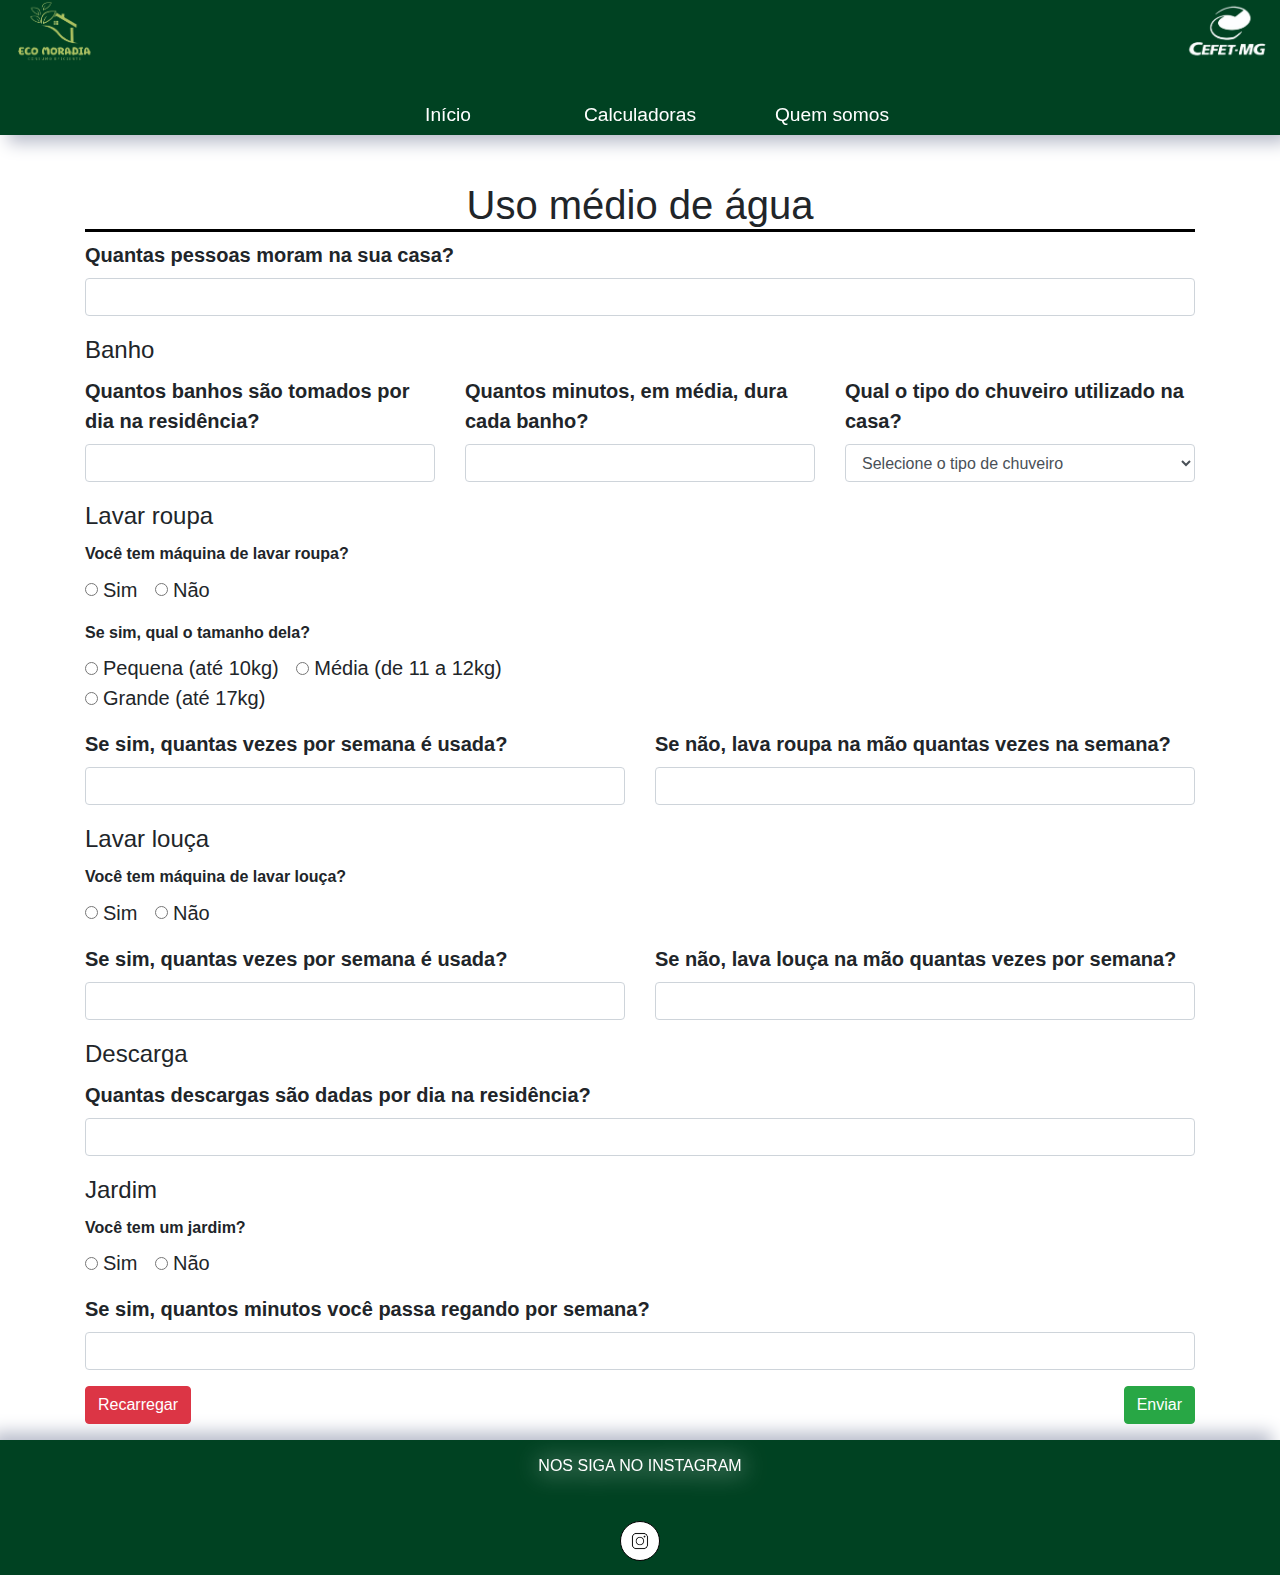
<file: agua.html>
p<!DOCTYPE html>
<html lang="pt-br">

<head>
    <meta charset="UTF-8">
    <meta name="viewport" content="width=device-width, initial-scale=1.0">
    <title>Consumo de água</title>
    <meta name="theme-color" content="#004222">
    <link type="text/css" rel="stylesheet" href="bootstrap/css/bootstrap.css">
    <link rel="stylesheet" href="agua/agua.css">
    <link rel="shortcut icon" href="imagens/logo_eco.png" type="image/png">
</head>

<body>
    <div id="conteiner">
        <div id="cabecalho">
            <div id="superior">
                <div class="logos"><a href="index.html"><img src="imagens/logo_eco.png" alt="ECO"></a></div>
                <div class="logos"><a href="https://www.timoteo.cefetmg.br" target="_blank"><img
                            src="imagens/logo_cefet.png" alt="CEFET"></a></div>
            </div>
            <div id="inferior">
                <div class="links"><a href="index.html"><button><span>Início</span></button></a></div>
                <div class="links"><a href="calculadoras.html"><button><span>Calculadoras</span></button></a></div>
                <div class="links"><a href="participantes.html"><button><span>Quem somos</span></button></a></div>
            </div>
        </div>
        <div id="corpo">
            <div class="container">
                <div id="calc">
                    <h1>Uso médio de água</h1>
                </div>
                <form action="#" method="post" id="formulario">
                    <div class="row form-group">
                        <div class="col-md-12">
                            <label for="ndepessoas"><b>Quantas pessoas moram na sua casa?</b></label>
                            <input type="number" name="ndepessoas" class="form-control" id="ndepessoas" required>
                        </div>
                    </div>
                    <fieldset>
                        <legend>Banho</legend>
                        <div class="row form-group">
                            <div class="col-md-4">
                                <label for="quanbanhos"><b>Quantos banhos são tomados por dia na residência?</b></label>
                                <input type="number" name="quantbanhos" class="form-control" id="quantbanhos" required>
                            </div>
                            <div class="col-md-4">
                                <label for="duracaobanho"><b>Quantos minutos, em média, dura cada banho?</b></label>
                                <input type="number" name="duracaobanho" class="form-control" id="duracaobanho"
                                    required>
                            </div>
                            <div class="col-md-4">
                                <label for="tipochuveiro"><b>Qual o tipo do chuveiro utilizado na casa?</b></label>
                                <select name="tipochuveiro" id="tipochuveiro" class="form-control" required>
                                    <option value="" selected hidden>Selecione o tipo de chuveiro</option>
                                    <option value="eletrico">Elétrico</option>
                                    <option value="gas">A gás/solar</option>
                                </select>
                            </div>
                        </div>
                    </fieldset>
                    <fieldset>
                        <legend>Lavar roupa</legend>
                        <legend class="menor">Você tem máquina de lavar roupa?</legend>
                        <div class="row form-group">
                            <div class="col-md-6">
                                <div class="form-check form-check-inline">
                                    <input type="radio" id="maqsim" name="maquina" class="form-check-input" value="1">
                                    <label for="maqsim" class="form-check-label">Sim</label>
                                </div>
                                <div class="form-check form-check-inline">
                                    <input type="radio" id="maqnao" name="maquina" class="form-check-input" value="2">
                                    <label for="maqnao" class="form-check-label">Não</label>
                                </div>
                            </div>
                        </div>
                        <legend class="menor">Se sim, qual o tamanho dela?</legend>
                        <div class="row form-group">
                            <div class="col-md-6">
                                <div class="form-check form-check-inline">
                                    <input type="radio" id="pequena" name="tamanhomaq" class="form-check-input"
                                        value="1">
                                    <label for="pequena" class="form-check-label">Pequena (até 10kg)</label>
                                </div>
                                <div class="form-check form-check-inline">
                                    <input type="radio" id="media" name="tamanhomaq" class="form-check-input" value="2">
                                    <label for="media" class="form-check-label">Média (de 11 a 12kg)</label>
                                </div>
                                <div class="form-check form-check-inline">
                                    <input type="radio" id="grande" name="tamanhomaq" class="form-check-input"
                                        value="3">
                                    <label for="grande" class="form-check-label">Grande (até 17kg)</label>
                                </div>
                            </div>
                        </div>
                        <div class="row form-group">
                            <div class="col-md-6">
                                <label for="quanmaquina"><b>Se sim, quantas vezes por semana é usada?</b></label>
                                <input type="number" name="quanmaquina" class="form-control" id="quanmaquina">
                            </div>
                            <div class="col-md-6">
                                <label for="roupamão"><b>Se não, lava roupa na mão quantas vezes na semana?</b></label>
                                <input type="number" name="roupamão" class="form-control" id="roupamão">
                            </div>
                        </div>
                    </fieldset>
                    <fieldset>
                        <legend>Lavar louça</legend>
                        <legend class="menor">Você tem máquina de lavar louça?</legend>
                        <div class="row form-group">
                            <div class="col-md-6">
                                <div class="form-check form-check-inline">
                                    <input type="radio" id="lousim" name="maquinadel" class="form-check-input"
                                        value="1">
                                    <label for="lousim" class="form-check-label">Sim</label>
                                </div>
                                <div class="form-check form-check-inline">
                                    <input type="radio" id="lounao" name="maquinadel" class="form-check-input"
                                        value="2">
                                    <label for="lounao" class="form-check-label">Não</label>
                                </div>
                            </div>
                        </div>
                        <div class="row form-group">
                            <div class="col-md-6">
                                <label for="quanlouca"><b>Se sim, quantas vezes por semana é usada?</b></label>
                                <input type="number" name="quanlouca" class="form-control" id="quanlouca">
                            </div>
                            <div class="col-md-6">
                                <label for="loucaamão"><b>Se não, lava louça na mão quantas vezes por
                                        semana?</b></label>
                                <input type="number" name="loucaamão" class="form-control" id="loucaamão">
                            </div>
                        </div>
                    </fieldset>
                    <fieldset>
                        <legend>Descarga</legend>
                        <div class="row form-group">
                            <div class="col-md-12">
                                <label for="descargas"><b>Quantas descargas são dadas por dia na residência?</b></label>
                                <input type="number" name="descargas" class="form-control" id="descargas" required>
                            </div>
                        </div>
                    </fieldset>
                    <fieldset>
                        <legend>Jardim</legend>
                        <legend class="menor">Você tem um jardim?</legend>
                        <div class="row form-group">
                            <div class="col-md-6">
                                <div class="form-check form-check-inline">
                                    <input type="radio" id="jarsim" name="jardim" class="form-check-input" value="1">
                                    <label for="jarsim" class="form-check-label">Sim</label>
                                </div>
                                <div class="form-check form-check-inline">
                                    <input type="radio" id="jarnao" name="jardim" class="form-check-input" value="2">
                                    <label for="jarnao" class="form-check-label">Não</label>
                                </div>
                            </div>
                        </div>
                        <div class="row form-group">
                            <div class="col-md-12">
                                <label for="regar"><b>Se sim, quantos minutos você passa regando por semana?</b></label>
                                <input type="number" name="regar" class="form-control" id="regar">
                            </div>
                        </div>
                    </fieldset>
                    <div class="row form-group">
                        <div class="col-md-12">
                            <div class="float-right">
                                <button type="button" class="btn btn-success" onclick="consumoagua()">Enviar</button>
                            </div>
                            <div class="float-left">
                                <button type="button" class="btn btn-danger"
                                    onclick=location.reload()>Recarregar</button>
                            </div>
                        </div>
                    </div>
                </form>
                <div class="invisivel">
                    <p> Utilizamos a média de consumo de água das situações anteriores para estimar o consumo em
                        diferentes cenários. Em seguida, comparamos esses valores com as recomendações apontadas
                        pela Organização das Nações Unidas(ONU).</p>

                    <p>Aqui está o feedback sobre seus gastos mensais em relação às recomendações:</p>
                </div>
                <ul>
                    <li class="invisivel">pela ONU.</li>
                    <li class="invisivel">pela ONU.</li>
                    <li class="invisivel">pela ONU.</li>
                    <li class="invisivel">pela ONU.</li>
                    <li class="invisivel">pela ONU.</li>
                </ul>
                <h5 class="invisivel">Siga nossas dicas para reduzir e/ou manter seu consumo de água dentro dos padrões
                    sustentáveis.</h5>
            </div>
        </div>
        <div id="rodape">
            <div id="titulo">
                <p>NOS SIGA NO INSTAGRAM</p>
            </div>
            <div id="redessociais">
                <div id="instagram">
                    <a href="https://www.instagram.com/eco_moradia/?utm_source=ig_web_button_share_sheet"
                        target="_blank"><img src="imagens/instagram.png" alt="IG"></a>
                </div>
            </div>
        </div>
    </div>
    <script type="text/javascript" src="bootstrap/js/jquery.js"></script>
    <script type="text/javascript" src="bootstrap/js/bootstrap.js"></script>
    <script type="text/javascript" src="js/jquery.js"></script>
    <script type="text/javascript" src="js/bootstrap.js"></script>
    <script type="text/javascript" src="js/jquery.validate.js"></script>
    <script type="text/javascript" src="js/jquery.mask.js"></script>
    <script type="text/javascript" src="agua/agua.js"></script>
</body>

</html>
</file>
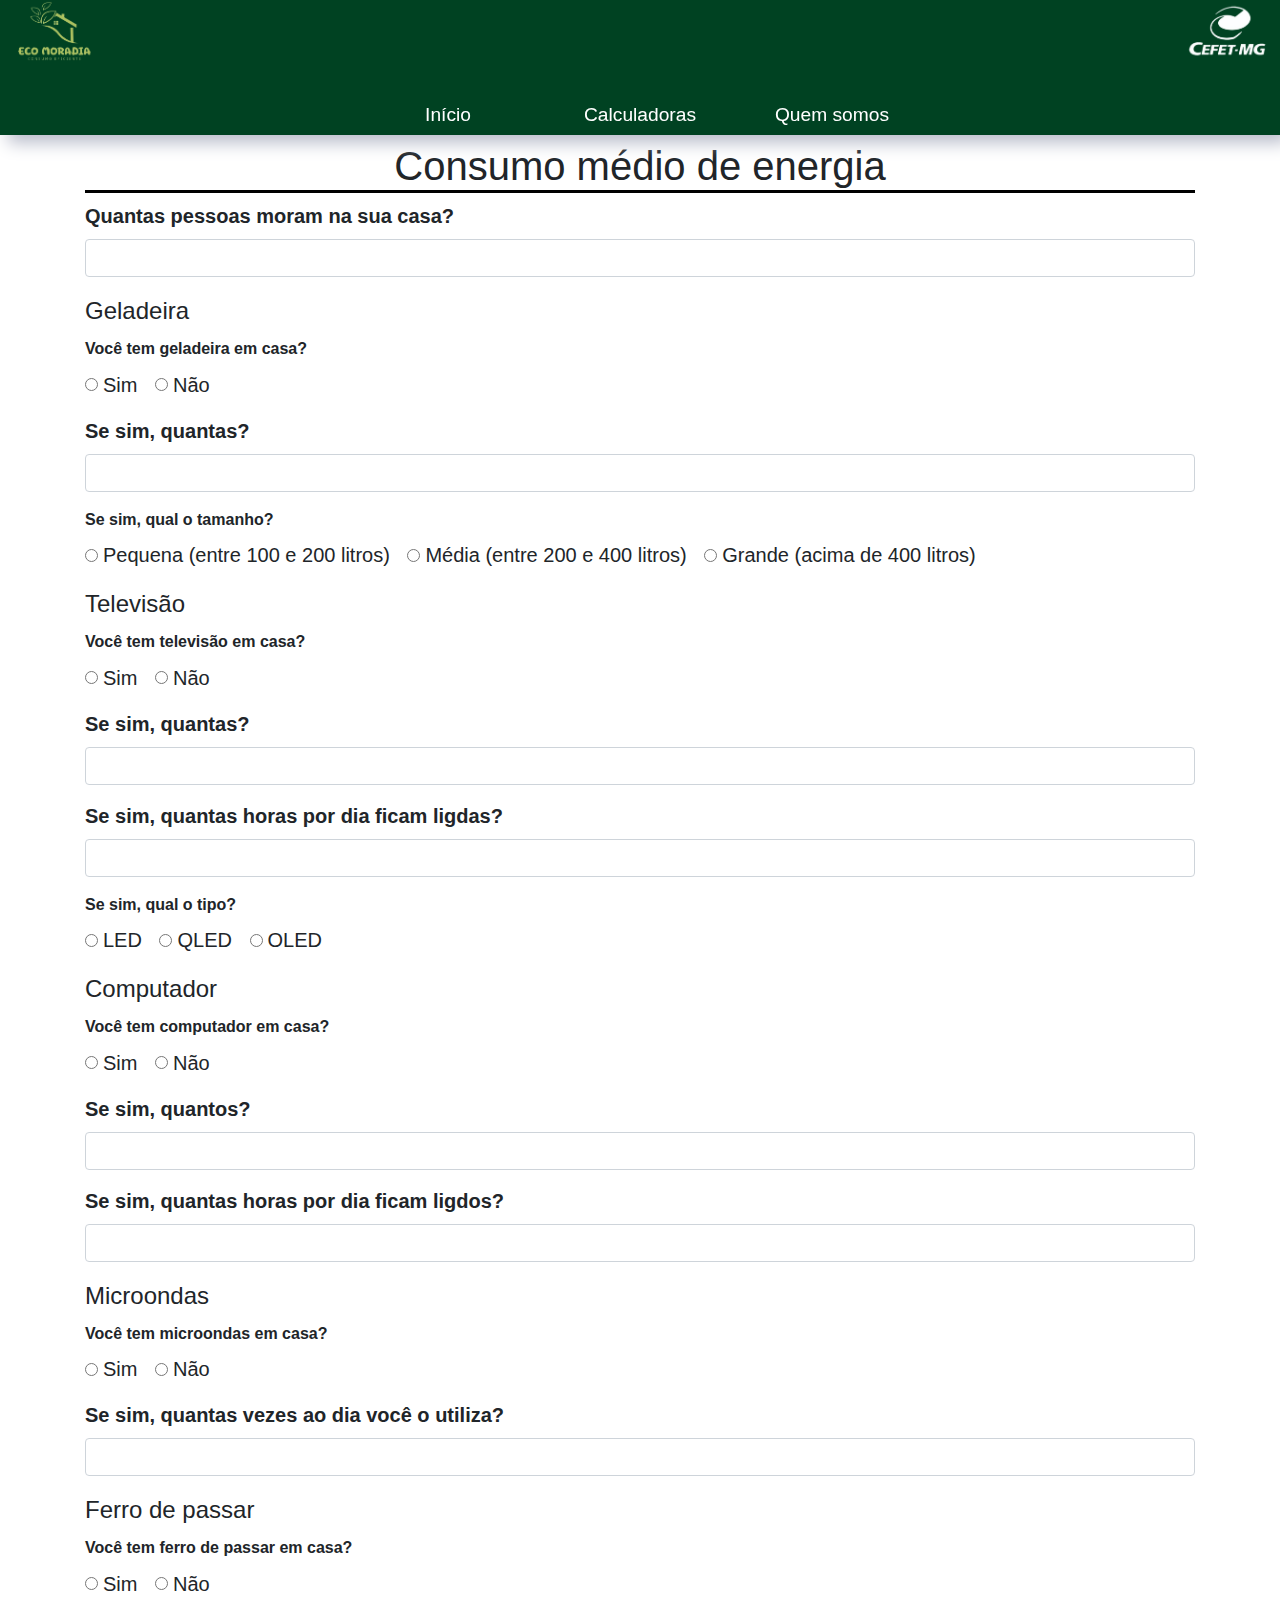
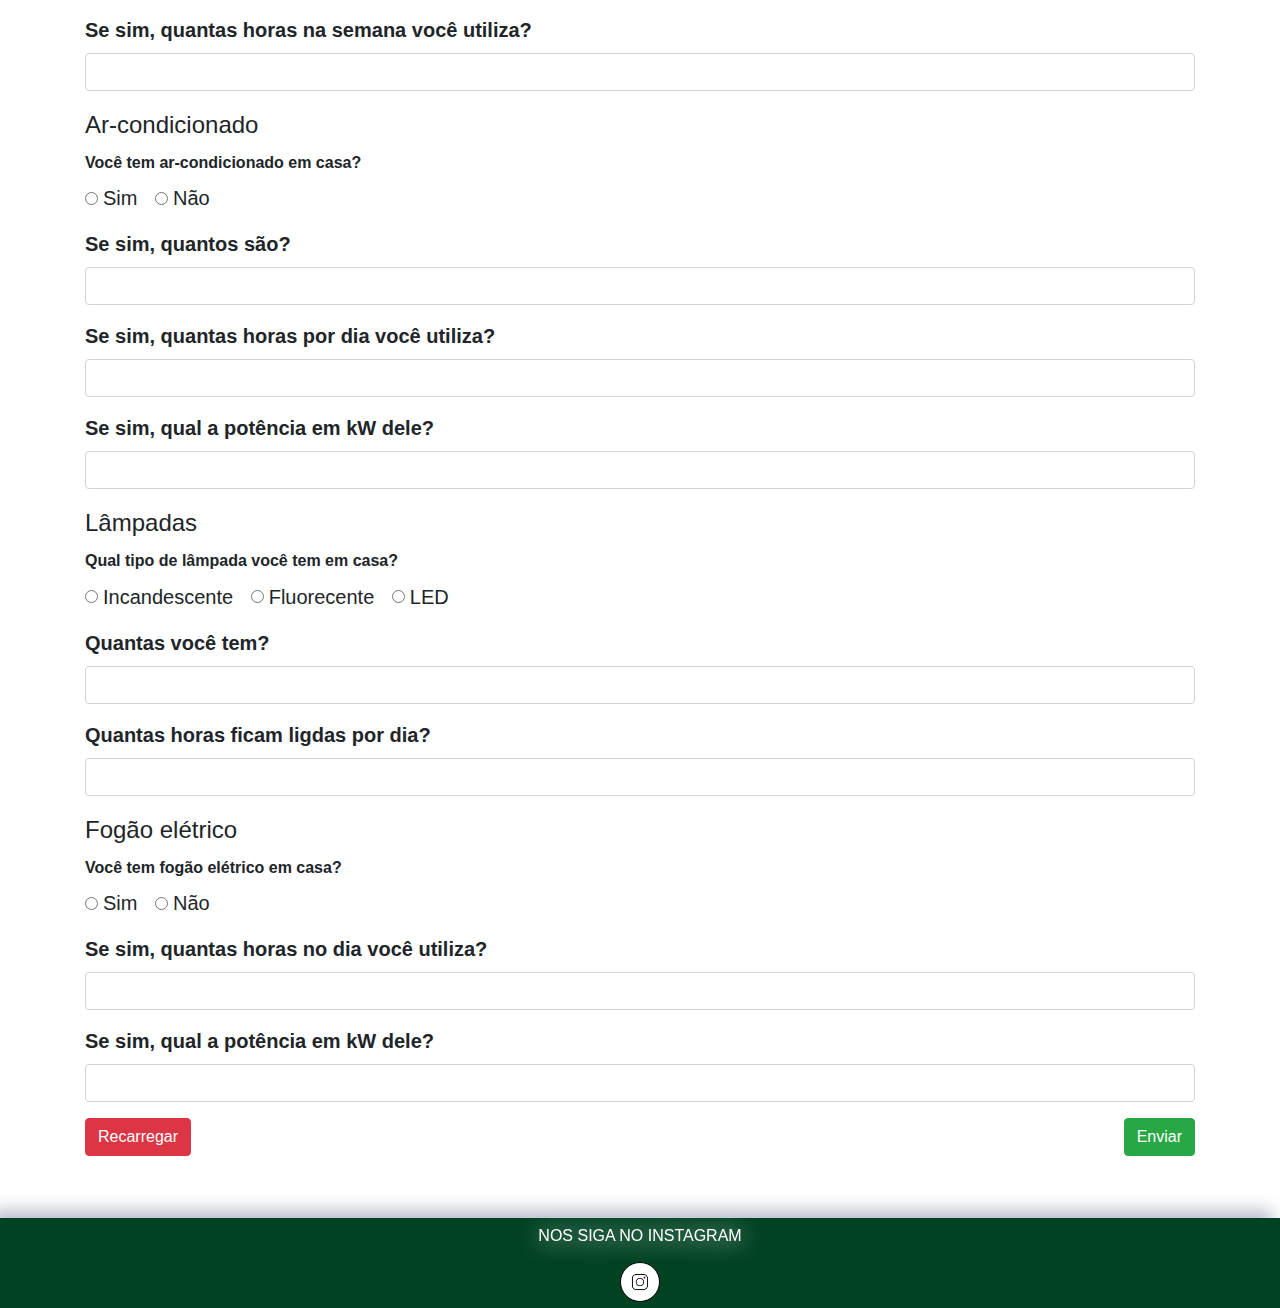
<file: energia.html>
<!DOCTYPE html>
<html lang="pt-br">
<head>
    <meta charset="UTF-8">
    <meta name="viewport" content="width=device-width, initial-scale=1.0">
    <title>Gasto energético</title>
    <meta name="theme-color" content="#004222">
    <link type="text/css" rel="stylesheet" href="bootstrap/css/bootstrap.css">
    <link rel="stylesheet" href="energia/energia.css">
    <link rel="shortcut icon" href="imagens/logo_eco.png" type="image/png">
</head>
<body>
    <div id="conteiner">
        <div id="cabecalho">
            <div id="superior">
                <div class="logos"><a href="index.html"><img src="imagens/logo_eco.png" alt="ECO"></a></div>
                <div class="logos"><a href="https://www.timoteo.cefetmg.br" target="_blank"><img src="imagens/logo_cefet.png" alt="CEFET"></a></div>
            </div>
            <div id="inferior">
                <div class="links"><a href="index.html"><button><span>Início</span></button></a></div>
                <div class="links"><a href="calculadoras.html"><button><span>Calculadoras</span></button></a></div>
                <div class="links"><a href="participantes.html"><button><span>Quem somos</span></button></a></div>
            </div>
        </div>
        <div id="corpo">
            <div class="container">
                <div id="calc">
                    <h1>Consumo médio de energia</h1>
                </div>
                <form action="#" method="post" id="formulario">
                    <div class="row form-group">
                        <div class="col-md-12">
                            <label for="ndepessoas"><b>Quantas pessoas moram na sua casa?</b></label>
                            <input type="number" name="ndepessoas" class="form-control" id="ndepessoas" required>
                        </div>
                    </div>
                    <fieldset>
                        <legend>Geladeira</legend>
                        <legend class="menor">Você tem geladeira em casa?</legend>
                        <div class="row form-group">
                            <div class="col-md-6">
                                <div class="form-check form-check-inline">
                                    <input type="radio" id="gelsim" name="geladeira" class="form-check-input" value="1">
                                    <label for="gelsim" class="form-check-label">Sim</label>
                                </div>
                                <div class="form-check form-check-inline">
                                    <input type="radio" id="gelnao" name="geladeira" class="form-check-input" value="2">
                                    <label for="gelnao" class="form-check-label">Não</label>
                                </div>
                            </div>
                        </div>
                        <div class="row form-group">
                            <div class="col-md-12">
                                <label for="qgeladeira"><b>Se sim, quantas?</b></label>
                                <input type="number" name="qgeladeira" class="form-control" id="qgeladeira">
                            </div>
                        </div>
                        <legend class="menor">Se sim, qual o tamanho?</legend>
                        <div class="row form-group">
                            <div class="col-md-12">
                                <div class="form-check form-check-inline">
                                    <input type="radio" id="pequena" name="tamgeladeira" class="form-check-input" value="1">
                                    <label for="pequena" class="form-check-label">Pequena (entre 100 e 200 litros)</label>
                                </div>
                                <div class="form-check form-check-inline">
                                    <input type="radio" id="media" name="tamgeladeira" class="form-check-input" value="2">
                                    <label for="media" class="form-check-label">Média (entre 200 e 400 litros)</label>
                                </div>
                                <div class="form-check form-check-inline">
                                    <input type="radio" id="grande" name="tamgeladeira" class="form-check-input" value="3">
                                    <label for="grande" class="form-check-label">Grande (acima de 400 litros)</label>
                                </div>
                            </div>
                        </div>
                    </fieldset>
                    <fieldset>
                        <legend>Televisão</legend>
                        <legend class="menor">Você tem televisão em casa?</legend>
                        <div class="row form-group">
                            <div class="col-md-6">
                                <div class="form-check form-check-inline">
                                    <input type="radio" id="tvsim" name="televisao" class="form-check-input" value="1">
                                    <label for="tvsim" class="form-check-label">Sim</label>
                                </div>
                                <div class="form-check form-check-inline">
                                    <input type="radio" id="tvnao" name="televisao" class="form-check-input" value="2">
                                    <label for="tvnao" class="form-check-label">Não</label>
                                </div>
                            </div>
                        </div>
                        <div class="row form-group">
                            <div class="col-md-12">
                                <label for="qtv"><b>Se sim, quantas?</b></label>
                                <input type="number" name="qtv" class="form-control" id="qtv">
                            </div>
                        </div>
                        <div class="row form-group">
                            <div class="col-md-12">
                                <label for="tempotv"><b>Se sim, quantas horas por dia ficam ligdas?</b></label>
                                <input type="number" name="tempotv" class="form-control" id="tempotv">
                            </div>
                        </div>
                        <legend class="menor">Se sim, qual o tipo?</legend>
                        <div class="row form-group">
                            <div class="col-md-12">
                                <div class="form-check form-check-inline">
                                    <input type="radio" id="led" name="tamtv" class="form-check-input" value="1">
                                    <label for="led" class="form-check-label">LED</label>
                                </div>
                                <div class="form-check form-check-inline">
                                    <input type="radio" id="qled" name="tamtv" class="form-check-input" value="2">
                                    <label for="qled" class="form-check-label">QLED</label>
                                </div>
                                <div class="form-check form-check-inline">
                                    <input type="radio" id="oled" name="tamtv" class="form-check-input" value="3">
                                    <label for="oled" class="form-check-label">OLED</label>
                                </div>
                            </div>
                        </div>
                    </fieldset>
                    <fieldset>
                        <legend>Computador</legend>
                        <legend class="menor">Você tem computador em casa?</legend>
                        <div class="row form-group">
                            <div class="col-md-6">
                                <div class="form-check form-check-inline">
                                    <input type="radio" id="comsim" name="computador" class="form-check-input" value="1">
                                    <label for="comsim" class="form-check-label">Sim</label>
                                </div>
                                <div class="form-check form-check-inline">
                                    <input type="radio" id="comnao" name="computador" class="form-check-input" value="2">
                                    <label for="comnao" class="form-check-label">Não</label>
                                </div>
                            </div>
                        </div>
                        <div class="row form-group">
                            <div class="col-md-12">
                                <label for="qcom"><b>Se sim, quantos?</b></label>
                                <input type="number" name="qcom" class="form-control" id="qcom">
                            </div>
                        </div>
                        <div class="row form-group">
                            <div class="col-md-12">
                                <label for="tempocom"><b>Se sim, quantas horas por dia ficam ligdos?</b></label>
                                <input type="number" name="tempocom" class="form-control" id="tempocom">
                            </div>
                        </div>
                    </fieldset>
                    <fieldset>
                        <legend>Microondas</legend>
                        <legend class="menor">Você tem microondas em casa?</legend>
                        <div class="row form-group">
                            <div class="col-md-6">
                                <div class="form-check form-check-inline">
                                    <input type="radio" id="microsim" name="microondas" class="form-check-input" value="1">
                                    <label for="microsim" class="form-check-label">Sim</label>
                                </div>
                                <div class="form-check form-check-inline">
                                    <input type="radio" id="micronao" name="microondas" class="form-check-input" value="2">
                                    <label for="micronao" class="form-check-label">Não</label>
                                </div>
                            </div>
                        </div>
                        <div class="row form-group">
                            <div class="col-md-12">
                                <label for="qmicro"><b>Se sim, quantas vezes ao dia você o utiliza?</b></label>
                                <input type="number" name="qmicro" class="form-control" id="qmicro">
                            </div>
                        </div>
                    </fieldset>
                    <fieldset>
                        <legend>Ferro de passar</legend>
                        <legend class="menor">Você tem ferro de passar em casa?</legend>
                        <div class="row form-group">
                            <div class="col-md-6">
                                <div class="form-check form-check-inline">
                                    <input type="radio" id="ferrosim" name="ferro" class="form-check-input" value="1">
                                    <label for="ferrosim" class="form-check-label">Sim</label>
                                </div>
                                <div class="form-check form-check-inline">
                                    <input type="radio" id="ferronao" name="ferro" class="form-check-input" value="2">
                                    <label for="ferronao" class="form-check-label">Não</label>
                                </div>
                            </div>
                        </div>
                        <div class="row form-group">
                            <div class="col-md-12">
                                <label for="qferro"><b>Se sim, quantas horas na semana você utiliza?</b></label>
                                <input type="number" name="qferro" class="form-control" id="qferro">
                            </div>
                        </div>
                    </fieldset>
                    <fieldset>
                        <legend>Ar-condicionado</legend>
                        <legend class="menor">Você tem ar-condicionado em casa?</legend>
                        <div class="row form-group">
                            <div class="col-md-6">
                                <div class="form-check form-check-inline">
                                    <input type="radio" id="arsim" name="arcondicionado" class="form-check-input" value="1">
                                    <label for="arsim" class="form-check-label">Sim</label>
                                </div>
                                <div class="form-check form-check-inline">
                                    <input type="radio" id="arnao" name="arcondicionado" class="form-check-input" value="2">
                                    <label for="arnao" class="form-check-label">Não</label>
                                </div>
                            </div>
                        </div>
                        <div class="row form-group">
                            <div class="col-md-12">
                                <label for="numar"><b>Se sim, quantos são?</b></label>
                                <input type="number" name="numar" class="form-control" id="numar">
                            </div>
                        </div>
                        <div class="row form-group">
                            <div class="col-md-12">
                                <label for="qar"><b>Se sim, quantas horas por dia você utiliza?</b></label>
                                <input type="number" name="qar" class="form-control" id="qar">
                            </div>
                        </div>
                        <div class="row form-group">
                            <div class="col-md-12">
                                <label for="potenciaar"><b>Se sim, qual a potência em kW dele?</b></label>
                                <input type="number" name="potenciaar" class="form-control" id="potenciaar">
                            </div>
                        </div>
                    </fieldset>
                    <fieldset>
                        <legend>Lâmpadas</legend>
                        <legend class="menor">Qual tipo de lâmpada você tem em casa?</legend>
                        <div class="row form-group">
                            <div class="col-md-6">
                                <div class="form-check form-check-inline">
                                    <input type="radio" id="incan" name="lampada" class="form-check-input" value="1">
                                    <label for="incan" class="form-check-label">Incandescente</label>
                                </div>
                                <div class="form-check form-check-inline">
                                    <input type="radio" id="fluo" name="lampada" class="form-check-input" value="2">
                                    <label for="fluo" class="form-check-label">Fluorecente</label>
                                </div>
                                <div class="form-check form-check-inline">
                                    <input type="radio" id="lampdeled" name="lampada" class="form-check-input" value="3">
                                    <label for="lampdeled" class="form-check-label">LED</label>
                                </div>
                            </div>
                        </div>
                        <div class="row form-group">
                            <div class="col-md-12">
                                <label for="qlamp"><b>Quantas você tem?</b></label>
                                <input type="number" name="qlamp" class="form-control" id="qlamp">
                            </div>
                        </div>
                        <div class="row form-group">
                            <div class="col-md-12">
                                <label for="tempolamp"><b>Quantas horas ficam ligdas por dia?</b></label>
                                <input type="number" name="tempolamp" class="form-control" id="tempolamp">
                            </div>
                        </div>
                    </fieldset>
                    <fieldset>
                        <legend>Fogão elétrico</legend>
                        <legend class="menor">Você tem fogão elétrico em casa?</legend>
                        <div class="row form-group">
                            <div class="col-md-6">
                                <div class="form-check form-check-inline">
                                    <input type="radio" id="fogsim" name="fogao" class="form-check-input" value="1">
                                    <label for="fogsim" class="form-check-label">Sim</label>
                                </div>
                                <div class="form-check form-check-inline">
                                    <input type="radio" id="fognao" name="fogao" class="form-check-input" value="2">
                                    <label for="fognao" class="form-check-label">Não</label>
                                </div>
                            </div>
                        </div>
                        <div class="row form-group">
                            <div class="col-md-12">
                                <label for="qfog"><b>Se sim, quantas horas no dia você utiliza?</b></label>
                                <input type="number" name="qfog" class="form-control" id="qfog">
                            </div>
                        </div>
                        <div class="row form-group">
                            <div class="col-md-12">
                                <label for="potenciafog"><b>Se sim, qual a potência em kW dele?</b></label>
                                <input type="number" name="potenciafog" class="form-control" id="potenciafog">
                            </div>
                        </div>
                    </fieldset>
                    <div class="row form-group">
                        <div class="col-md-12">
                            <div class="float-right">
                                <button type="button" class="btn btn-success" onclick="consumoluz()">Enviar</button>
                            </div>
                            <div class="float-left">
                                <button type="button" class="btn btn-danger"
                                    onclick=location.reload()>Recarregar</button>
                            </div>
                        </div>
                    </div>
                </form>
                <div class="invisivel">
                    <p> Utilizamos a média de consumo de energia das situações anteriores para estimar o consumo em
                        diferentes cenários. Em seguida, comparamos esses valores com as recomendações estabelecidas
                        pela Agência Nacional de Energia Elétrica (ANEEL).</p>
                </div>

                <div id="texto2" class="invisivel">
                    <p></p>
                </div>
                <br>
                <div id="texto3" class="invisivel">
                    <p>Aqui está seu gasto mensal médio com cada atividade:</p>
                </div>

                <ul>
                    <li class="invisivel">pela ONU.</li>
                    <li class="invisivel">pela ONU.</li>
                    <li class="invisivel">pela ONU.</li>
                    <li class="invisivel">pela ONU.</li>
                    <li class="invisivel">pela ONU.</li>
                    <li class="invisivel">pela ONU.</li>
                    <li class="invisivel">pela ONU.</li>
                </ul>
                <h5 class="invisivel">Siga nossas dicas para reduzir e/ou manter seu consumo de água dentro dos padrões
                    sustentáveis.</h5>
            </div>
        </div>
        <div id="rodape">
            <div id="titulo">
                <p>NOS SIGA NO INSTAGRAM</p>
            </div> 
            <div id="redessociais">
                <div id="instagram">
                    <a href="https://www.instagram.com/eco_moradia/?utm_source=ig_web_button_share_sheet" target="_blank"><img src="imagens/instagram.png" alt="IG"></a>
                </div>
            </div>
        </div>
    </div>
    <script type="text/javascript" src="bootstrap/js/jquery.js"></script>
    <script type="text/javascript" src="bootstrap/js/bootstrap.js"></script>
    <script type="text/javascript" src="js/jquery.js"></script>
    <script type="text/javascript" src="js/bootstrap.js"></script>
    <script type="text/javascript" src="js/jquery.validate.js"></script>
    <script type="text/javascript" src="js/jquery.mask.js"></script>
    <script type="text/javascript" src="energia/energia.js"></script>
</body>
</html>
</file>
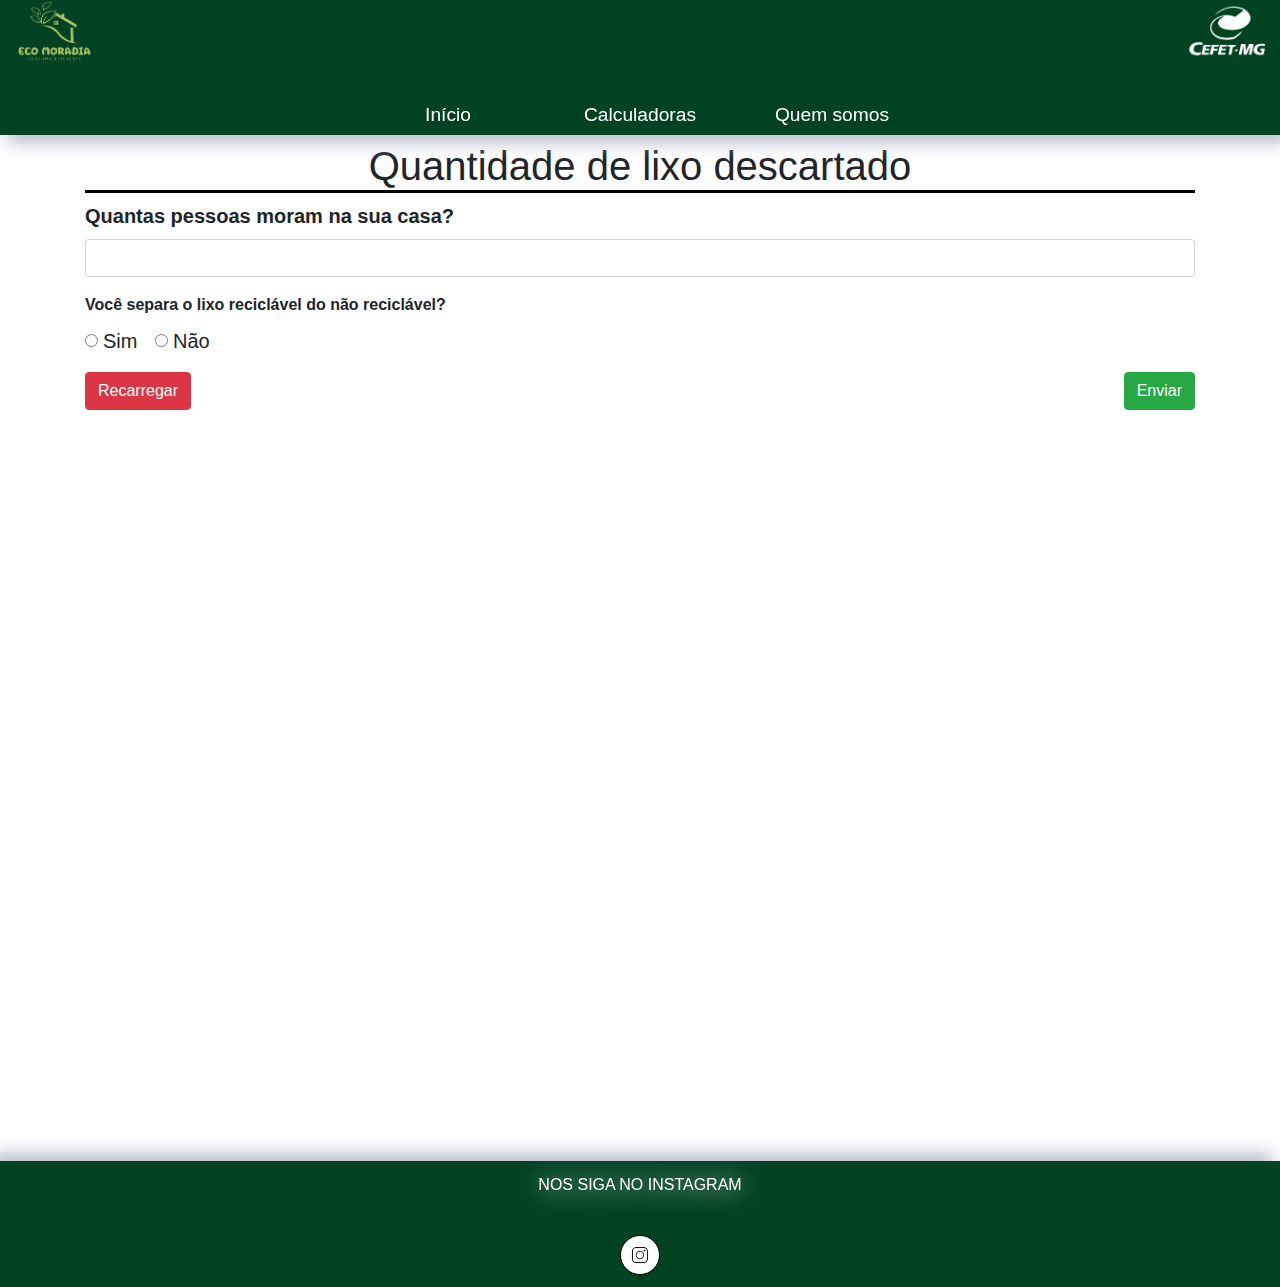
<file: residuos.html>
<!DOCTYPE html>
<html lang="pt-br">

<head>
    <meta charset="UTF-8">
    <meta name="viewport" content="width=device-width, initial-scale=1.0">
    <title>Geração de resíduos</title>
    <meta name="theme-color" content="#004222">
    <link type="text/css" rel="stylesheet" href="bootstrap/css/bootstrap.css">
    <link rel="stylesheet" href="residuos/residuos.css">
    <link rel="shortcut icon" href="imagens/logo_eco.png" type="image/png">
</head>

<body>
    <div id="conteiner">
        <div id="cabecalho">
            <div id="superior">
                <div class="logos"><a href="index.html"><img src="imagens/logo_eco.png" alt="ECO"></a></div>
                <div class="logos"><a href="https://www.timoteo.cefetmg.br" target="_blank"><img
                            src="imagens/logo_cefet.png" alt="CEFET"></a></div>
            </div>
            <div id="inferior">
                <div class="links"><a href="index.html"><button><span>Início</span></button></a></div>
                <div class="links"><a href="calculadoras.html"><button><span>Calculadoras</span></button></a></div>
                <div class="links"><a href="participantes.html"><button><span>Quem somos</span></button></a></div>
            </div>
        </div>
        <div id="corpo">
            <div class="container">
                <div id="calc">
                    <h1>Quantidade de lixo descartado</h1>
                </div>
                <form action="#" method="post" id="formulario">
                    <div class="row form-group">
                        <div class="col-md-12">
                            <label for="ndepessoas"><b>Quantas pessoas moram na sua casa?</b></label>
                            <input type="number" name="ndepessoas" class="form-control" id="ndepessoas" required>
                        </div>
                    </div>
                    <legend class="menor">Você separa o lixo reciclável do não reciclável?</legend>
                    <div class="row form-group">
                        <div class="col-md-6">
                            <div class="form-check form-check-inline">
                                <input type="radio" id="sim" name="lixo" class="form-check-input" value="1">
                                <label for="sim" class="form-check-label">Sim</label>
                            </div>
                            <div class="form-check form-check-inline">
                                <input type="radio" id="nao" name="lixo" class="form-check-input" value="2">
                                <label for="nao" class="form-check-label">Não</label>
                            </div>
                        </div>
                    </div>
                    <div class="row form-group">
                        <div class="col-md-12">
                            <div class="float-right">
                                <button type="button" class="btn btn-success" onclick="producaolixo()">Enviar</button>
                            </div>
                            <div class="float-left">
                                <button type="button" class="btn btn-danger"
                                    onclick=location.reload()>Recarregar</button>
                            </div>
                        </div>
                    </div>
                </form>
                <div class="invisivel">
                </div>
                <div class="invisivel2">
                </div>
                <div class="invisivel3">
                </div>
                <div class="invisivel5">
                    <ul>
                        <li>Transforme garrafas PET cortadas em pequenos vasos e crie um jardim vertical na parede. Elas
                            são perfeitas para cultivar ervas, suculentas ou até flores.</li>
                        <li>Reaproveite caixas de papelão para criar divisórias ou organizadores de mesa. Basta
                            personalizar com tecido ou tinta para dar um toque decorativo.</li>
                        <li>Enrole jornais ou revistas antigas em espiral e cole-os para formar cestos de lixo ou cestas
                            de armazenamento. É uma maneira estilosa de reciclar papel.</li>
                        <li>Caixas de papelão podem ser transformadas em brinquedos, como castelos, casinhas ou carros.
                            Deixe as crianças decorarem e se divertirem criando seus próprios brinquedos.</li>
                        <li>Transforme pneus velhos em grandes vasos para plantas. Eles podem ser pintados e colocados
                            em jardins ou áreas externas como decoração sustentável.</li>
                    </ul>
                </div>
                <div class="invisivel4">
                    <ul>
                        <li>Verifique quais materiais são aceitos no programa de reciclagem local (plástico, papel,
                            metal, vidro, etc.). Informe-se sobre dias e horários de coleta seletiva, ou pontos de
                            entrega voluntária.</li>
                        <li>Lave resíduos orgânicos ou líquidos das embalagens recicláveis. Evite materiais contaminados
                            com comida ou gordura, como caixas de pizza engorduradas.</li>
                        <li>Priorize o reuso de objetos, como potes de vidro ou sacolas plásticas.
                            Reduza o consumo de descartáveis para diminuir a necessidade de reciclagem.</li>
                        <li>Evite enviar para a reciclagem: papéis plastificados, isopor sujo, materiais com resíduos
                            orgânicos, entre outros.</li>
                        <li>Tenha recipientes específicos para recicláveis e lixo orgânico/não reciclável.
                            Identifique as lixeiras com etiquetas para facilitar a separação.</li>
                    </ul>
                    <p>Busque por mais dicas em nosso site!</p>
                </div>
            </div>
        </div>
        <div id="rodape">
            <div id="titulo">
                <p>NOS SIGA NO INSTAGRAM</p>
            </div>
            <div id="redessociais">
                <div id="instagram">
                    <a href="https://www.instagram.com/eco_moradia/?utm_source=ig_web_button_share_sheet"
                        target="_blank"><img src="imagens/instagram.png" alt="IG"></a>
                </div>
            </div>
        </div>
    </div>
    <script type="text/javascript" src="bootstrap/js/jquery.js"></script>
    <script type="text/javascript" src="bootstrap/js/bootstrap.js"></script>
    <script type="text/javascript" src="js/jquery.js"></script>
    <script type="text/javascript" src="js/bootstrap.js"></script>
    <script type="text/javascript" src="js/jquery.validate.js"></script>
    <script type="text/javascript" src="js/jquery.mask.js"></script>
    <script type="text/javascript" src="residuos/residuos.js"></script>
</body>

</html>
</file>
<file: agua/agua.css>
*{
    margin: 0px;
    padding: 0px;
    font-family: Arial, Helvetica, sans-serif;
}

body{
    font-size: 20px;
}

#conteiner{
    grid-area: conteiner;
    display: grid;
    grid-template-areas:"cabecalho"
                        "corpo"
                        "rodape";
    grid-template-columns: 100%;
    grid-template-rows: 15vh auto 15vh;
}

#cabecalho{
    grid-area: cabecalho;
    display: flex;
    flex-direction: column;
    background-color: #004222;
    box-shadow: 0.5rem 0.5rem 1rem #babecc,
                -0.5rem -0.5rem 1rem #ffffff;
    position: fixed;
    top: 0;
    width: 100%;
    z-index: 100;
}

#superior{
    display: flex;
    height: 10vh;
    justify-content: space-between;
    align-items: start;
}

#inferior{
    display: flex;
    height: 5vh;
    justify-content: center;
    align-items: end;
}


.logos img{
    width: auto;
    height: 4rem;
}

#inferior button {
    border: none;
    background-color: #004222;
    color: #ffffff;
    width: 10rem;
    font-size: 1.2rem;
    padding: 0.3rem 1rem;
}

.links {
    padding-left: 1rem;
    padding-right: 1rem;
}

#inferior button:focus {
    outline: none;
    border-bottom: 0.1rem solid white;
}

#inferior span:hover{
    filter: drop-shadow(0.1rem 0.1rem 0.75rem white);
}

#corpo{
    grid-area: corpo;
    display: flex;
}

#calc h1{
    border-bottom: 0.2rem black solid;
    text-align: center;
    padding-top: 1rem;
}

.menor{
    font-size: 1rem;
    font-weight: bold;
}

#rodape{
    display: flex;
    flex-direction: column;
    grid-area: rodape;
    background-color: #004222;
    box-shadow: -0.5rem -0.5rem 1rem #babecc,
                0.5rem 0.5rem 1rem #ffffff;
    justify-content: space-around;
}

#titulo{
    display: flex;
    color: white;
    justify-content: center;
    filter: drop-shadow(0.1rem 0.1rem 0.75rem white);
    font-size: 1rem;
    height: 30%;
}

#redessociais{
    display: flex;
    justify-content: center;
    justify-content: space-around;
    align-items: center;
}

#redessociais img{
    width: 2.5rem;
    border: 0.1rem solid black;
    padding: 0.5rem;
    border-radius: 5rem;
    background-color: white;
}

#redessociais #instagram img:hover{
    background: rgb(77,4,133);
    background: linear-gradient(336deg, rgba(77,4,133,1) 0%, rgba(209,0,0,1) 67%, rgba(252,176,69,1) 100%);
}

.visivel{
   color: rgb(255, 61, 61);
}

.invisivel{
    display: none;
}

ul{
    margin-left: 1em;
}



@media (max-width: 790px) {
    #inferior {
        flex-direction: row;
        align-items: center;
        padding-right: 8%;
        height: 70px;
    }

    #inferior button {
        width: 10rem; 
        font-size: 1rem; 
    }
    #superior {
        display: none;
    }
}

@media (max-width: 545px) {
    #superior {
        display: none;
    }
    #inferior {
        height: 70px;
        justify-content: center;
        padding-left: 8%;
    }
    #inferior button {
        width: 5rem;
        font-size: 0.9rem; 
        padding: 0.2rem 0.5rem;
    }
    #calc h1{
        border-bottom: 0.2rem black solid;
        text-align: center;
        padding-top: 1rem;
        font-size: 25px;
    }
    
    .menor{
        font-size: 0.9rem;
        font-weight: bold;
    }
    b{
        font-size: 0.9rem;
        font-weight: bold;
    }
}
</file>
<file: energia/energia.css>
* {
    margin: 0px;
    padding: 0px;
    font-family: Arial, Helvetica, sans-serif;
}

body {
    font-size: 20px;
}

#conteiner {
    grid-area: conteiner;
    display: grid;
    grid-template-areas: "cabecalho"
        "corpo"
        "rodape";
    grid-template-columns: 100%;
    grid-template-rows: 14vh auto 10vh;
}

#cabecalho {
    grid-area: cabecalho;
    display: flex;
    flex-direction: column;
    background-color: #004222;
    box-shadow: 0.5rem 0.5rem 1rem #babecc,
        -0.5rem -0.5rem 1rem #ffffff;
    position: fixed;
    top: 0;
    width: 100%;
    z-index: 100;
}

#superior {
    display: flex;
    height: 10vh;
    justify-content: space-between;
    align-items: start;
}

#inferior {
    display: flex;
    height: 5vh;
    justify-content: center;
    align-items: end;
}


.logos img {
    width: auto;
    height: 4rem;
}

#inferior button {
    border: none;
    background-color: #004222;
    color: #ffffff;
    width: 10rem;
    font-size: 1.2rem;
    padding: 0.3rem 1rem;
}

.links {
    padding-left: 1rem;
    padding-right: 1rem;
}

#inferior button:focus {
    outline: none;
    border-bottom: 0.1rem solid white;
}

#inferior span:hover {
    filter: drop-shadow(0.1rem 0.1rem 0.75rem white);
}

#corpo {
    grid-area: corpo;
    display: flex;
}

#calc h1 {
    border-bottom: 0.2rem black solid;
    text-align: center;
    padding-top: 1rem;
}

.menor {
    font-size: 1rem;
    font-weight: bold;
}

#rodape {
    display: flex;
    flex-direction: column;
    grid-area: rodape;
    background-color: #004222;
    box-shadow: -0.5rem -0.5rem 1rem #babecc,
        0.5rem 0.5rem 1rem #ffffff;
    justify-content: space-around;
}

#titulo {
    display: flex;
    color: white;
    justify-content: center;
    filter: drop-shadow(0.1rem 0.1rem 0.75rem white);
    font-size: 1rem;
    height: 30%;
}

#redessociais {
    display: flex;
    justify-content: center;
    justify-content: space-around;
    align-items: center;
}

#redessociais img {
    width: 2.5rem;
    border: 0.1rem solid black;
    padding: 0.5rem;
    border-radius: 5rem;
    background-color: white;
}

#redessociais #instagram img:hover {
    background: rgb(77, 4, 133);
    background: linear-gradient(336deg, rgba(77, 4, 133, 1) 0%, rgba(209, 0, 0, 1) 67%, rgba(252, 176, 69, 1) 100%);
}


.visivel {
    color: rgb(255, 61, 61);
}

.invisivel {
    display: none;
}

ul {
    margin-left: 1em;
}

@media (max-width: 790px) {
    #inferior {
        flex-direction: row;
        align-items: center;
        padding-right: 8%;
        height: 70px;
    }

    #inferior button {
        width: 10rem;
        font-size: 1rem;
    }

    #superior {
        display: none;
    }
}

@media (max-width: 545px) {
    #superior {
        display: none;
    }

    #inferior {
        height: 70px;
        justify-content: center;
        padding-left: 8%;
    }

    #inferior button {
        width: 5rem;
        font-size: 0.9rem;
        padding: 0.2rem 0.5rem;
    }

    #calc h1 {
        border-bottom: 0.2rem black solid;
        text-align: center;
        padding-top: 1rem;
        font-size: 25px;
    }

    .menor {
        font-size: 0.9rem;
        font-weight: bold;
    }

    b {
        font-size: 0.9rem;
        font-weight: bold;
    }
}
</file>
<file: residuos/residuos.css>
* {
    margin: 0px;
    padding: 0px;
    font-family: Arial, Helvetica, sans-serif;
}

body {
    font-size: 20px;
}

#conteiner {
    grid-area: conteiner;
    display: grid;
    grid-template-areas: "cabecalho"
        "corpo"
        "rodape";
    grid-template-columns: 100%;
    grid-template-rows: 14vh 115vh 14vh;
}

#cabecalho {
    grid-area: cabecalho;
    display: flex;
    flex-direction: column;
    background-color: #004222;
    box-shadow: 0.5rem 0.5rem 1rem #babecc,
        -0.5rem -0.5rem 1rem #ffffff;
    position: fixed;
    top: 0;
    width: 100%;
    z-index: 100;
}

#superior {
    display: flex;
    height: 10vh;
    justify-content: space-between;
    align-items: start;
}

#inferior {
    display: flex;
    height: 5vh;
    justify-content: center;
    align-items: end;
}


.logos img {
    width: auto;
    height: 4rem;
}

#inferior button {
    border: none;
    background-color: #004222;
    color: #ffffff;
    width: 10rem;
    font-size: 1.2rem;
    padding: 0.3rem 1rem;
}

.links {
    padding-left: 1rem;
    padding-right: 1rem;
}

#inferior button:focus {
    outline: none;
    border-bottom: 0.1rem solid white;
}

#inferior span:hover {
    filter: drop-shadow(0.1rem 0.1rem 0.75rem white);
}

#corpo {
    grid-area: corpo;
    display: flex;
    flex-direction: column;
}

#calc h1 {
    border-bottom: 0.2rem black solid;
    text-align: center;
    padding-top: 1rem;
}

.menor {
    font-size: 1rem;
    font-weight: bold;
}

#rodape {
    display: flex;
    flex-direction: column;
    grid-area: rodape;
    background-color: #004222;
    box-shadow: -0.5rem -0.5rem 1rem #babecc,
        0.5rem 0.5rem 1rem #ffffff;
    justify-content: space-around;
}

#titulo {
    display: flex;
    color: white;
    justify-content: center;
    filter: drop-shadow(0.1rem 0.1rem 0.75rem white);
    font-size: 1rem;
    height: 30%;
}

#redessociais {
    display: flex;
    justify-content: center;
    justify-content: space-around;
    align-items: center;
}

#redessociais img {
    width: 2.5rem;
    border: 0.1rem solid black;
    padding: 0.5rem;
    border-radius: 5rem;
    background-color: white;
}

#redessociais #instagram img:hover {
    background: rgb(77, 4, 133);
    background: linear-gradient(336deg, rgba(77, 4, 133, 1) 0%, rgba(209, 0, 0, 1) 67%, rgba(252, 176, 69, 1) 100%);
}

.visivel {
    color: rgb(255, 61, 61);
}

.invisivel1 {
    display: none;
}

.invisivel2 {
    display: none;
}

.invisivel3 {
    display: none;
}

.invisivel4 {
    display: none;
}

.invisivel5 {
    display: none;
}


ul{
    margin-left: 1em;
}


@media (max-width: 790px) {
    #inferior {
        flex-direction: row;
        align-items: center;
        padding-right: 8%;
        height: 70px;
    }

    #inferior button {
        width: 10rem;
        font-size: 1rem;
    }

    #superior {
        display: none;
    }

    #conteiner {
        grid-area: conteiner;
        display: grid;
        grid-template-areas: "cabecalho"
            "corpo"
            "rodape";
        grid-template-columns: 100%;
        grid-template-rows: 14vh 147vh 14vh;
    }
    
}

@media (max-width: 992px) and (min-width: 789px) {
  

    #conteiner {
        grid-area: conteiner;
        display: grid;
        grid-template-areas: "cabecalho"
            "corpo"
            "rodape";
        grid-template-columns: 100%;
        grid-template-rows: 14vh 142vh 14vh;
    }


}

@media (max-width: 768px) {
  

    #conteiner {
        grid-area: conteiner;
        display: grid;
        grid-template-areas: "cabecalho"
            "corpo"
            "rodape";
        grid-template-columns: 100%;
        grid-template-rows: 14vh 152vh 14vh;
    }


}

@media (max-width: 768px) and (min-width: 576px) {
  

    #conteiner {
        grid-area: conteiner;
        display: grid;
        grid-template-areas: "cabecalho"
            "corpo"
            "rodape";
        grid-template-columns: 100%;
        grid-template-rows: 14vh 160vh 14vh;
    }


}


@media (max-width: 545px) {
    #superior {
        display: none;
    }

    #conteiner {
        grid-area: conteiner;
        display: grid;
        grid-template-areas: "cabecalho"
            "corpo"
            "rodape";
        grid-template-columns: 100%;
        grid-template-rows: 14vh 137vh 14vh;
    }


    #inferior {
        height: 70px;
        justify-content: center;
        padding-left: 8%;
    }

    #inferior button {
        width: 5rem;
        font-size: 0.9rem;
        padding: 0.2rem 0.5rem;
    }

    #calc h1 {
        border-bottom: 0.2rem black solid;
        text-align: center;
        padding-top: 1rem;
        font-size: 25px;
    }

    .menor {
        font-size: 0.9rem;
        font-weight: bold;
    }

    b {
        font-size: 0.9rem;
        font-weight: bold;
    }
}

@media (max-width: 544px) {
  

    #conteiner {
        grid-area: conteiner;
        display: grid;
        grid-template-areas: "cabecalho"
            "corpo"
            "rodape";
        grid-template-columns: 100%;
        grid-template-rows: 14vh 152vh 14vh;
    }


}

@media (max-width: 529px) {
  

    #conteiner {
        grid-area: conteiner;
        display: grid;
        grid-template-areas: "cabecalho"
            "corpo"
            "rodape";
        grid-template-columns: 100%;
        grid-template-rows: 14vh 158vh 14vh;
    }


}

@media (max-width: 492px) {
  

    #conteiner {
        grid-area: conteiner;
        display: grid;
        grid-template-areas: "cabecalho"
            "corpo"
            "rodape";
        grid-template-columns: 100%;
        grid-template-rows: 14vh 180vh 14vh;
    }


}


@media (max-width: 425px) {
  

    #conteiner {
        grid-area: conteiner;
        display: grid;
        grid-template-areas: "cabecalho"
            "corpo"
            "rodape";
        grid-template-columns: 100%;
        grid-template-rows: 14vh 190vh 14vh;
    }


}

@media (max-width: 392px) {
  

    #conteiner {
        grid-area: conteiner;
        display: grid;
        grid-template-areas: "cabecalho"
            "corpo"
            "rodape";
        grid-template-columns: 100%;
        grid-template-rows: 14vh 192vh 14vh;
    }


}

@media (max-width: 389px) {

    #conteiner {
        grid-area: conteiner;
        display: grid;
        grid-template-areas: "cabecalho"
            "corpo"
            "rodape";
        grid-template-columns: 100%;
        grid-template-rows: 14vh 198vh 14vh;
    }

}

@media (max-width: 376px) {

    #conteiner {
        grid-area: conteiner;
        display: grid;
        grid-template-areas: "cabecalho"
            "corpo"
            "rodape";
        grid-template-columns: 100%;
        grid-template-rows: 14vh 209vh 14vh;
    }

}

@media (max-width: 369px) {

    #conteiner {
        grid-area: conteiner;
        display: grid;
        grid-template-areas: "cabecalho"
            "corpo"
            "rodape";
        grid-template-columns: 100%;
        grid-template-rows: 14vh 220vh 14vh;
    }

}

@media (max-width: 362px) {

    #conteiner {
        grid-area: conteiner;
        display: grid;
        grid-template-areas: "cabecalho"
            "corpo"
            "rodape";
        grid-template-columns: 100%;
        grid-template-rows: 14vh 233vh 14vh;
    }

}

@media (max-width: 348px) {

    #conteiner {
        grid-area: conteiner;
        display: grid;
        grid-template-areas: "cabecalho"
            "corpo"
            "rodape";
        grid-template-columns: 100%;
        grid-template-rows: 14vh 238vh 14vh;
    }

}

@media (max-width: 332px) {

    #conteiner {
        grid-area: conteiner;
        display: grid;
        grid-template-areas: "cabecalho"
            "corpo"
            "rodape";
        grid-template-columns: 100%;
        grid-template-rows: 14vh 245vh 14vh;
    }

}

@media (max-width: 321px) {

    #conteiner {
        grid-area: conteiner;
        display: grid;
        grid-template-areas: "cabecalho"
            "corpo"
            "rodape";
        grid-template-columns: 100%;
        grid-template-rows: 14vh 254vh 14vh;
    }

}

@media (max-width: 298px) {

    #conteiner {
        grid-area: conteiner;
        display: grid;
        grid-template-areas: "cabecalho"
            "corpo"
            "rodape";
        grid-template-columns: 100%;
        grid-template-rows: 14vh 270vh 14vh;
    }

}
</file>
